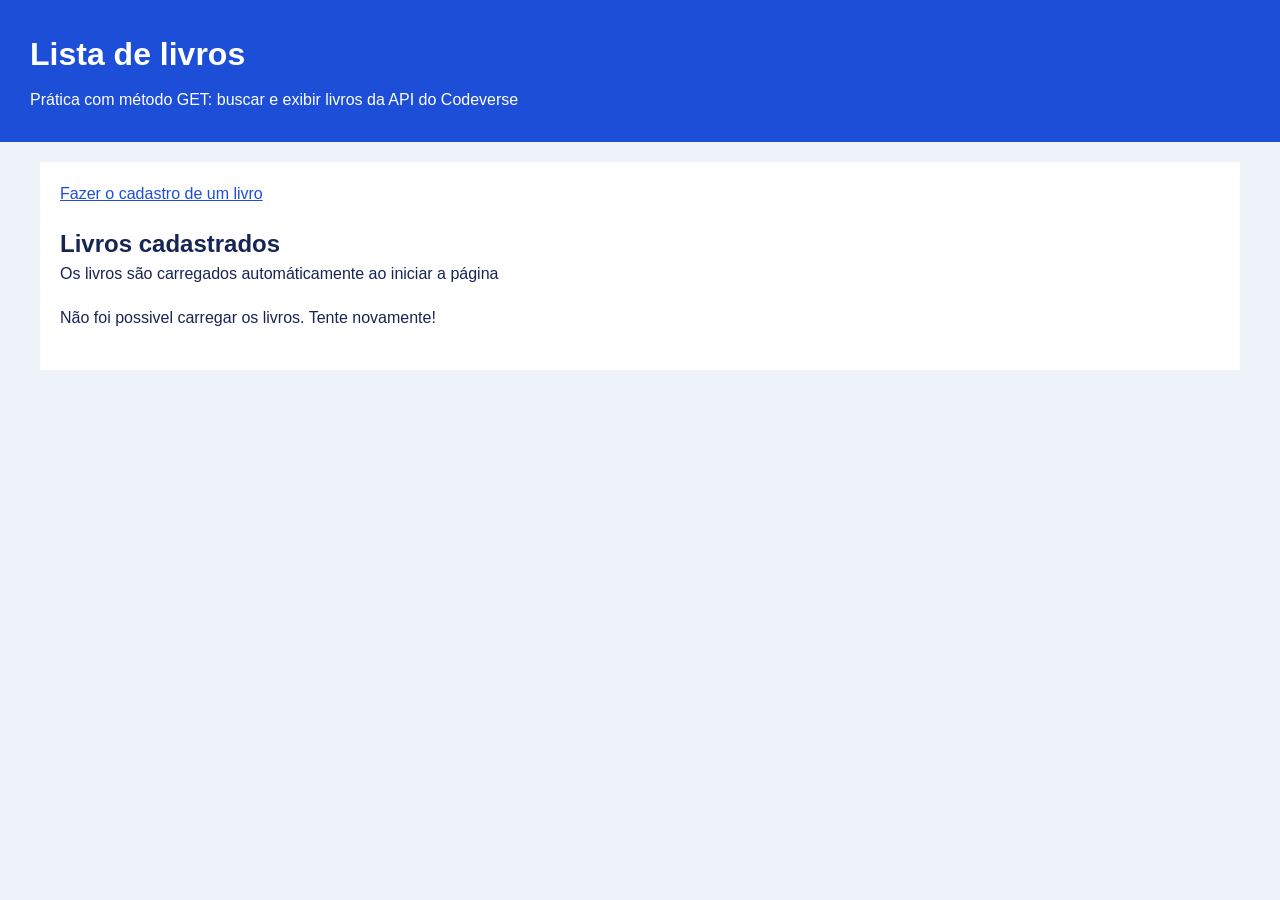
<file: index.html>
<!DOCTYPE html>
<html lang="pt-BR">
    <head>
        <title>Livros</title>
        <meta charset="UTF-8">
        <link rel="stylesheet" href="css/consulta.css">
        <script src="js/get.js" defer></script>
    </head>
    <body>
        <header>
            <h1>Lista de livros</h1>
            <p>Prática com método GET: buscar e exibir livros da API do Codeverse</p>
        </header>
        <main>
            <a href="pages/cadastro.html">Fazer o cadastro de um livro</a>
            <section id="conteiner-titulo-lista">
                <h2 id="titulo-lista">Livros cadastrados</h2>
                <p>Os livros são carregados automáticamente ao iniciar a página</p>
                <p id="resposta"></p>
                <ul id="lista-livros"></ul>
            </section>
        </main>
    <template id="modelo-livro">
        <li>
            <section class="card-capa">
                <img id="imagem-livros" alt="">
            </section>
            <section class="card-conteudo">
                <h3 class="autor"></h3>
                <p><strong>Gênero: </strong><span class="genero"></span></p>
                <p><strong>Ano de publicação: </strong><span class="ano_publicacao"></span></p>
                <p><strong>Número de páginas: </strong><span class="numero_paginas"></span></p>
            </section>
        </li>
    </template>
</body>
</html>
</file>
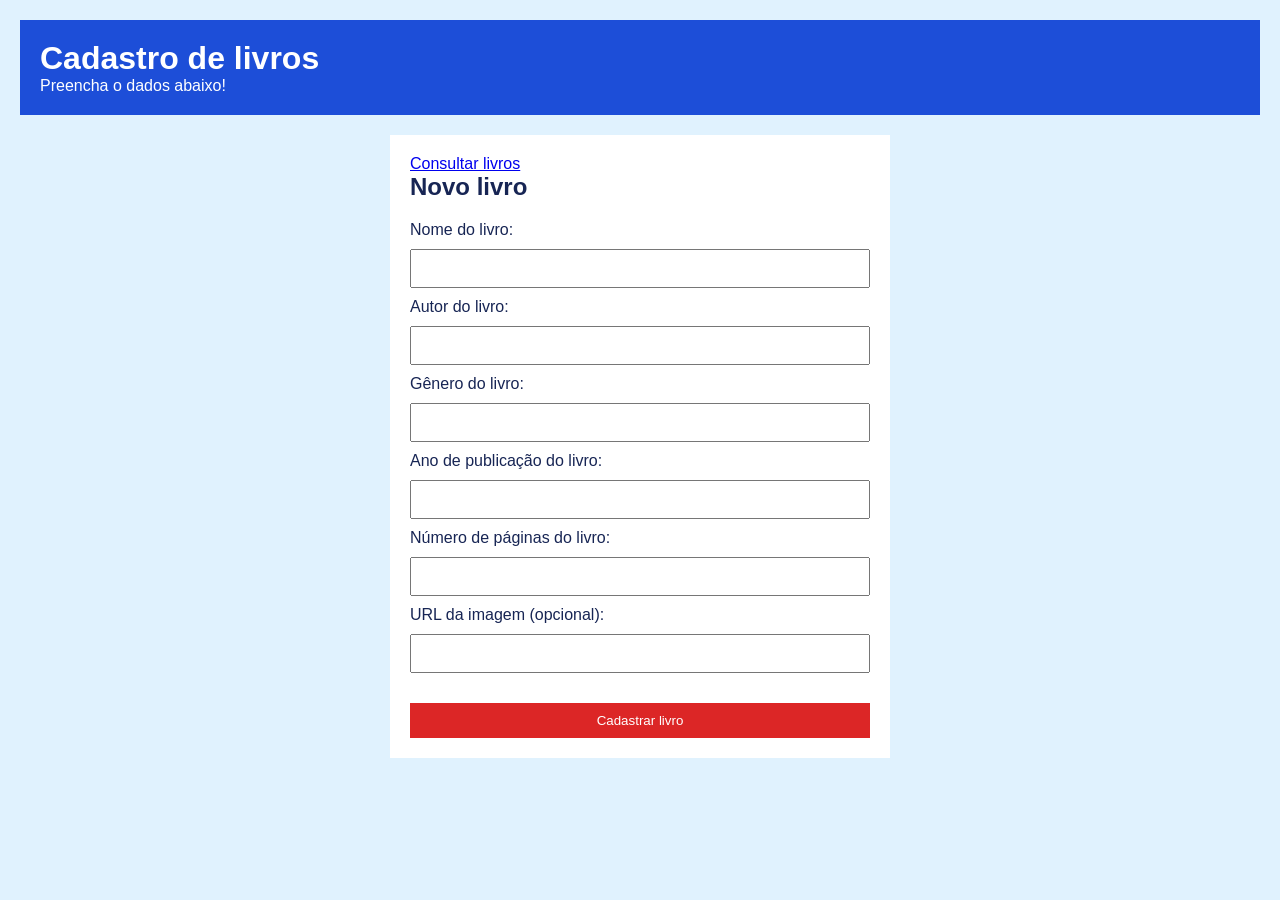
<file: pages/cadastro.html>
<!DOCTYPE html>
<html lang="pt-BR">
<head>
    <meta charset="UTF-8">
    <title>Cadastro de livros</title>
    <script src="../js/post.js" defer></script>
    <link rel="stylesheet" href="../css/cadastro.css">
</head>
<body>
    <header>
        <h1>Cadastro de livros</h1>
        <p>Preencha o dados abaixo!</p>
    </header>
    <main>
        <section>
            <p><a href="../index.html">Consultar livros</a></p>
            <h2>Novo livro</h2>

            <form id="formulario-livro">
                <label for="title">Nome do livro:</label>
                <input id="title" name="title" type="text" required>

                <label for="autor">Autor do livro:</label>
                <input id="autor" name="autor" type="text" required>

                <label for="genero">Gênero do livro:</label>
                <input id="genero" name="genero" type="text" required>

                <label for="ano_publicacao">Ano de publicação do livro:</label>
                <input id="ano_publicacao" name="ano_publicacao" type="number" required>

                <label for="numero_paginas">Número de páginas do livro:</label>
                <input id="numero_paginas" name="numero_paginas" type="number" required>

                <label for="imageUrl">URL da imagem (opcional):</label>
                <input id="imageUrl" name="imageUrl" type="url">

                <button type="submit" id="resposta">Cadastrar livro</button>
            </form>
        </section>
    </main>
</body>
</html>
</file>
<file: css/consulta.css>
* {
  box-sizing: border-box;
  margin: 0;
  padding: 0;
}

body {
  background-color: #eef2f9;
  color: #172554;
  font-family: Arial, sans-serif;
  line-height: 1.5;
}

header {
  background-color: #1d4ed8;
  color: white;
  padding: 30px;
}

header p {
  margin-top: 10px;
}

main {
  background-color: white;
  max-width: 1200px;
  margin: 20px auto;
  padding: 20px;
}

h2 {
  margin-top: 20px;
}

a {
  color: #1d4ed8;
}

button {
  background-color: #1d4ed8;
  color: white;
  border: none;
  border-radius: 8px;
  padding: 12px 20px;
  margin-top: 20px;
  cursor: pointer;
}

button:disabled {
  opacity: 0.6;
  cursor: wait;
}

#resposta {
  margin-top: 20px;
}

#lista-livros {
  display: flex;
  flex-wrap: wrap;
  gap: 20px;
  list-style: none;
  margin-top: 20px;
}

#lista-livros li {
  flex: 1 1 260px;
  min-width: 0;
  background-color: #eff6ff;
  border: 1px solid #bfdbfe;
  border-radius: 8px;
  overflow: hidden;
}

.card-capa {
  height: 220px;
  background-color: #dbeafe;
}

.card-capa img {
  width: 100%;
  height: 100%;
  object-fit: cover;
}

.sem-imagem {
  padding: 20px;
  color: #334155;
}

.card-conteudo {
  padding: 20px;
}

.card-conteudo h3 {
  margin-bottom: 10px;
}

.card-conteudo p {
  margin-top: 8px;
}

.card-conteudo strong {
  color: #172554;
}

footer {
  background-color: #1d4ed8;
  color: white;
  text-align: center;
  padding: 20px;
}
</file>
<file: css/cadastro.css>
* {
  box-sizing: border-box;
  margin: 0;
  padding: 0;
}

body {
  background-color: #e0f2fe;
  color: #172554;
  font-family: Arial, sans-serif;
  padding: 20px;
}

header,
footer {
  background-color: #1d4ed8;
  color: white;
  padding: 20px;
}

main {
  background-color: white;
  margin: 20px auto;
  max-width: 500px;
  padding: 20px;
}

form {
  display: flex;
  flex-direction: column;
  gap: 10px;
  margin-top: 20px;
}

input,
button {
  padding: 10px;
}

button {
  background-color: #dc2626;
  border: 0;
  color: white;
  cursor: pointer;
}

#resposta {
  margin-top: 20px;
}
</file>
